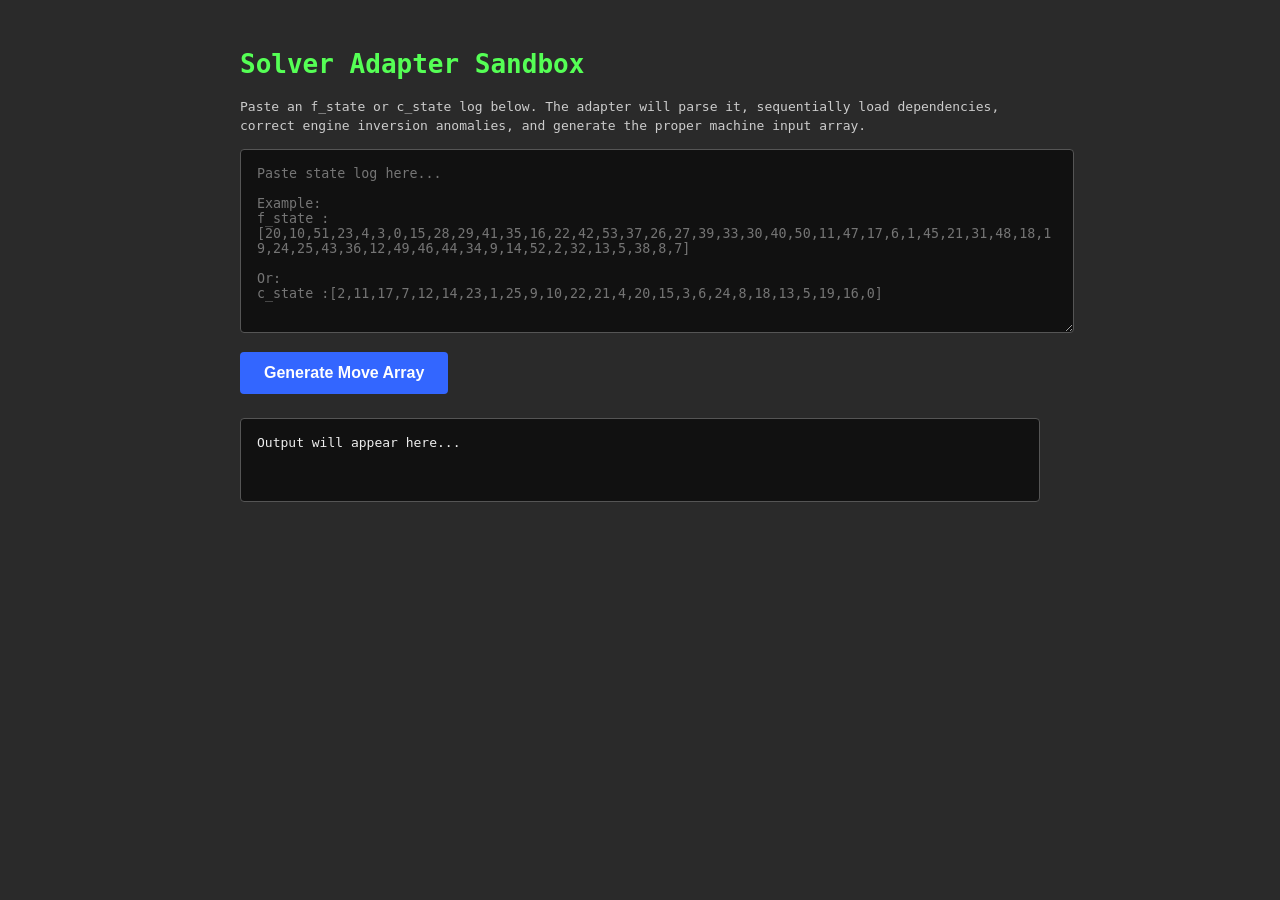
<file: Rubiks_Cube_Prj/wwwroot/test-solver.html>
﻿<!DOCTYPE html>
<html>
<head>
    <meta charset="UTF-8">
    <title>Solver Module Test</title>
    <style>
        body {
            font-family: monospace;
            padding: 2rem;
            background: #2a2a2a;
            color: #eee;
            max-width: 800px;
            margin: 0 auto;
        }

        h1 {
            color: #55ff55;
        }

        p {
            line-height: 1.5;
            color: #ccc;
        }

        textarea {
            width: 100%;
            height: 150px;
            padding: 1rem;
            background: #111;
            color: #55ff55;
            border: 1px solid #555;
            border-radius: 4px;
            font-family: monospace;
            resize: vertical;
        }

        button {
            padding: 0.75rem 1.5rem;
            margin-top: 1rem;
            cursor: pointer;
            background: #3366ff;
            color: #fff;
            border: none;
            border-radius: 4px;
            font-weight: bold;
            font-size: 1rem;
            transition: background 0.2s;
        }

            button:hover {
                background: #5588ff;
            }

            button:disabled {
                background: #555;
                cursor: not-allowed;
            }

        .output {
            margin-top: 1.5rem;
            padding: 1rem;
            background: #111;
            border: 1px solid #555;
            border-radius: 4px;
            word-wrap: break-word;
            min-height: 50px;
        }

        .error {
            color: #ff5555;
            border-color: #ff5555;
        }

        .success {
            color: #55ff55;
        }

        .loading {
            color: #ffff55;
        }
    </style>
</head>
<body>
    <h1>Solver Adapter Sandbox</h1>
    <p>Paste an <code>f_state</code> or <code>c_state</code> log below. The adapter will parse it, sequentially load dependencies, correct engine inversion anomalies, and generate the proper machine input array.</p>

    <textarea id="state-input" placeholder="Paste state log here...

Example:
f_state :[20,10,51,23,4,3,0,15,28,29,41,35,16,22,42,53,37,26,27,39,33,30,40,50,11,47,17,6,1,45,21,31,48,18,19,24,25,43,36,12,49,46,44,34,9,14,52,2,32,13,5,38,8,7]

Or:
c_state :[2,11,17,7,12,14,23,1,25,9,10,22,21,4,20,15,3,6,24,8,18,13,5,19,16,0]"></textarea>

    <br>
    <button id="solve-btn">Generate Move Array</button>

    <div class="output" id="output-area">Output will appear here...</div>

    <script type="module">
        // Utilizing the robust, race-condition-free sequencer
        import { extractStateAndSolve } from './solver.js';

        document.getElementById('solve-btn').addEventListener('click', async () => {
            const btn = document.getElementById('solve-btn');
            const inputStr = document.getElementById('state-input').value;
            const outputArea = document.getElementById('output-area');

            btn.disabled = true;
            outputArea.innerHTML = `<strong class="loading">Loading dependencies and solving...</strong>`;
            outputArea.classList.remove('error', 'success');

            try {
                // Parse and send through async solver pipeline
                const moveArr = await extractStateAndSolve(inputStr);

                // Format the array structure cleanly removing outer quotation marks
                const outStr = JSON.stringify(moveArr).replace(/"/g, '');

                outputArea.innerHTML = `<strong class="success">Solution Found:</strong><br><br><code>${outStr}</code>`;
                outputArea.classList.add('success');
            } catch (e) {
                outputArea.innerHTML = `<strong>Error:</strong> ${e.message}`;
                outputArea.classList.add('error');
            } finally {
                btn.disabled = false;
            }
        });
    </script>
</body>
</html>
</file>
